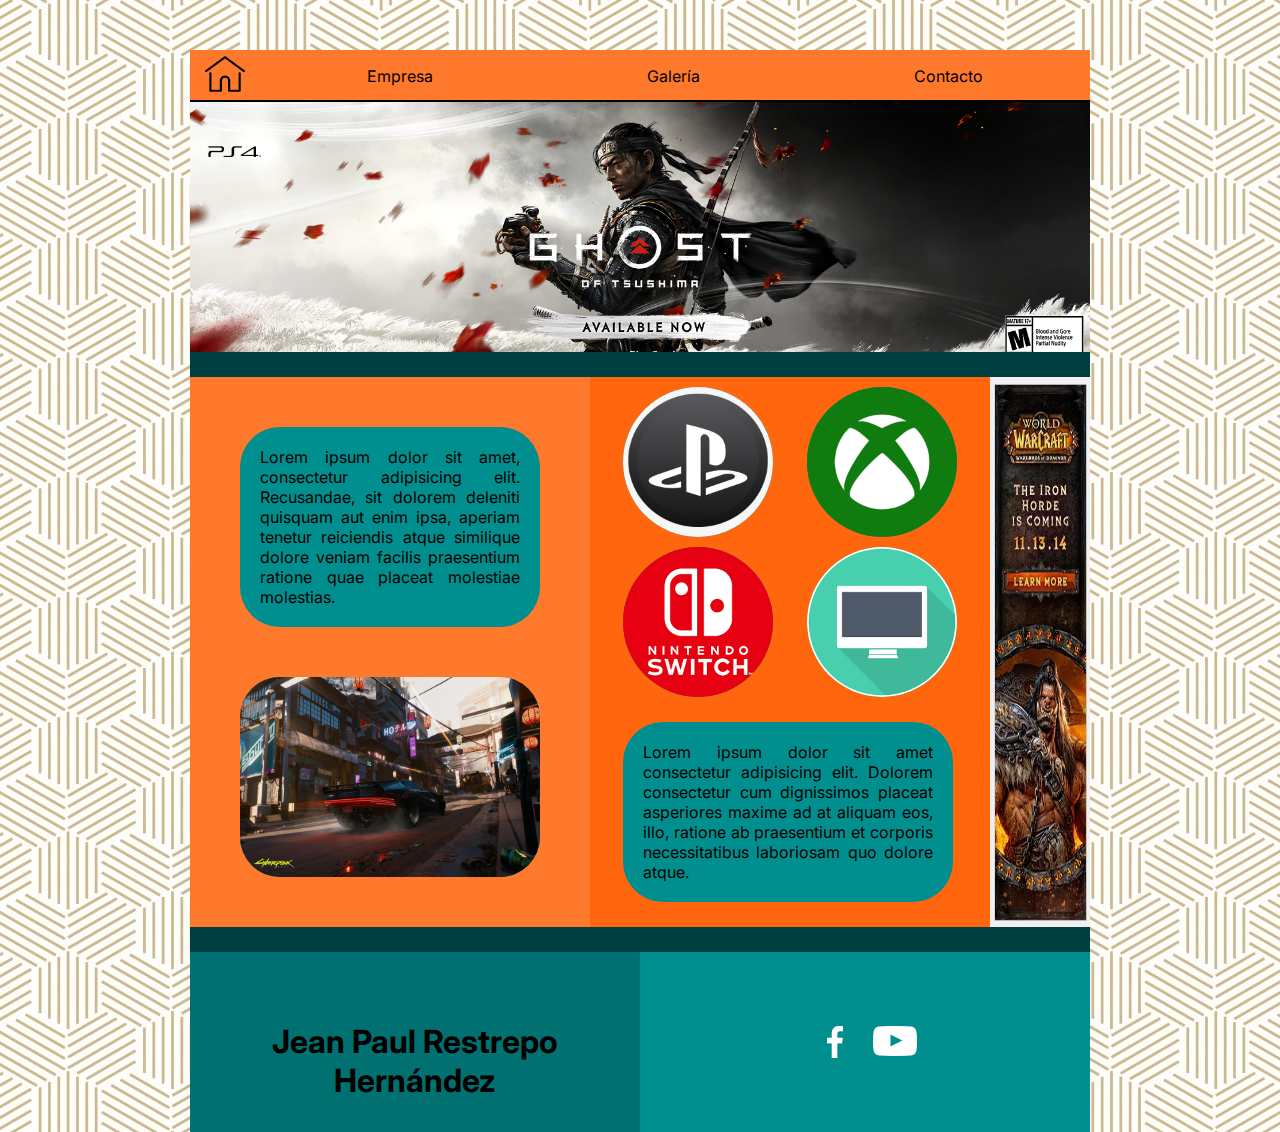
<file: index.html>
<!DOCTYPE html>
<html lang="en">
<head>
    <meta name="author" content="Jean Paul Restrepo Hernández">
    <meta charset="UTF-8">
    <meta name="viewport" content="width=device-width, initial-scale=1.0">
    <link rel="stylesheet" href="css/styles.css">
    <link href="https://fonts.googleapis.com/css2?family=Inter&display=swap" rel="stylesheet">
    <link rel="icon" type="image/webp" href="img/icon.webp">
    <title>Inicio</title>
</head>
<body>
    <div id="principal">
        <nav>
            <ul id="listamenu">
                <li class="menu">
                    <a class="menuhome" href="#">
                        <img src="img/home.png"  width="40px" height="40px" alt="Icono de Inicio">
                    </a>
                </li>
                <li class="menu">
                    <a class="menulinks" href="#">
                        Empresa
                    </a>
                </li>
                <li class="menu">
                    <a class="menulinks" href="#">
                        Galería
                    </a>
                </li>
                <li class="menu">
                    <a class="menulinks" href="contacto.html">
                        Contacto
                    </a>
                </li>
            </ul>
        </nav>

        <header class="slider">
            <ul>
                <li>
                    <a href="https://www.playstation.com/es-co/games/ghost-of-tsushima-ps4/" target="_blank">
                        <img src="img/header1.png" title="Sitio oficial de Ghost of Tsushima" alt="Header de Ghost of Tsushima">
                    </a>
                </li>
                <li>
                    <a href="https://www.playstation.com/es-co/ps5/games/" target="_blank">
                        <img src="img/header2.jpg" title="Sitio oficial de juegos de PS5" alt="Header de Spider-Man: Miles Morales">
                    </a>
                </li>
                <li>
                    <a href="https://www.guerrilla-games.com/" target="_blank">
                        <img src="img/header3.jpg" title="Sitio oficial de Guerrilla Games" alt="Header de Guerrilla Games">
                    </a>
                </li>
                <li>
                    <a href="https://www.cyberpunk.net/us/es/" target="_blank">
                        <img src="img/header4.png" title="Sitio oficial de Cyberpunk 2077" alt="Header de Cyberpunk 2077">
                    </a>
                </li>
            </ul>
        </header>

        <section class="empty"></section>

        <main id="indexmain">
            <section id="sectionizq1">
                <article class="izqboxes1">
                    <p class="txt1">
                        Lorem ipsum dolor sit amet, consectetur adipisicing elit. Recusandae, 
                        sit dolorem deleniti quisquam aut enim ipsa, aperiam tenetur reiciendis 
                        atque similique dolore veniam facilis praesentium ratione quae 
                        placeat molestiae molestias.
                    </p>
                </article>
                <article class="izqboxes1">
                    <a href="img/image1.jpg" target="_blank">
                        <img id="izqimg1" src="img/image1.jpg" title="Cyberpunk 2077" alt="Captura de Cyberpunk 2077">
                    </a>
                </article>
            </section>
            <section id="sectionder1">
                <article class="imgboxes1">
                    <a href="img/pslogo.png" target="_blank">
                        <img class="images1" src="img/pslogo.png" title="Logo de PlayStation" alt="Imagen de PlayStation">
                    </a>
                </article>
                <article class="imgboxes1">
                    <a href="img/xlogo.jpg" target="_blank">
                        <img class="images1" src="img/xlogo.jpg" title="Logo de xbox" alt="Imagen de Xbox">
                    </a>
                </article>
                <article class="imgboxes1">
                    <a href="img/nlogo.png" target="_blank">
                        <img class="images1" src="img/nlogo.png" title="Logo de Nintendo Switch" alt="Imagen de Nintendo">
                    </a>
                </article>
                <article class="imgboxes1">
                    <a href="img/pclogo.png" target="_blank">
                        <img class="images1" src="img/pclogo.png" title="PC" alt="Imagen de PC">
                    </a>
                </article>
                <article id="dertxt1">
                    <p class="txt1">
                        Lorem ipsum dolor sit amet consectetur adipisicing elit. Dolorem 
                        consectetur cum dignissimos placeat asperiores maxime ad at aliquam eos, 
                        illo, ratione ab praesentium et corporis necessitatibus laboriosam 
                        quo dolore atque.
                    </p>
                </article>
            </section>
            <aside id="banner1">
                <a href="https://worldofwarcraft.com/en-us/" target="_blank">
                    <img id="bannerimg1" src="img/banner.jpg" title="Publicidad" alt="Banner de publicidad">
                </a>
            </aside>
        </main>

        <section class="empty"></section>

        <footer>
            <section id="namebox">
                <h1 id="name">
                    Jean Paul Restrepo Hernández
                </h1>
            </section>
            <section id="socialbox">
                <article id="fbicon">
                    <a href="https://www.facebook.com/thegameawards" target="_blank">
                        <img src="img/gowfacebook.png" title="Facebook" alt="Icono de Facebook">
                    </a>
                </article>
                <article id="yticon">
                    <a href="https://www.youtube.com/user/thegameawards14" target="_blank">
                        <img src="img/gowyoutube.png" title="YouTube" alt="Icono de YouTube">
                    </a>
                </article>
            </section>
        </footer>
    </div>
</body>
</html>
</file>
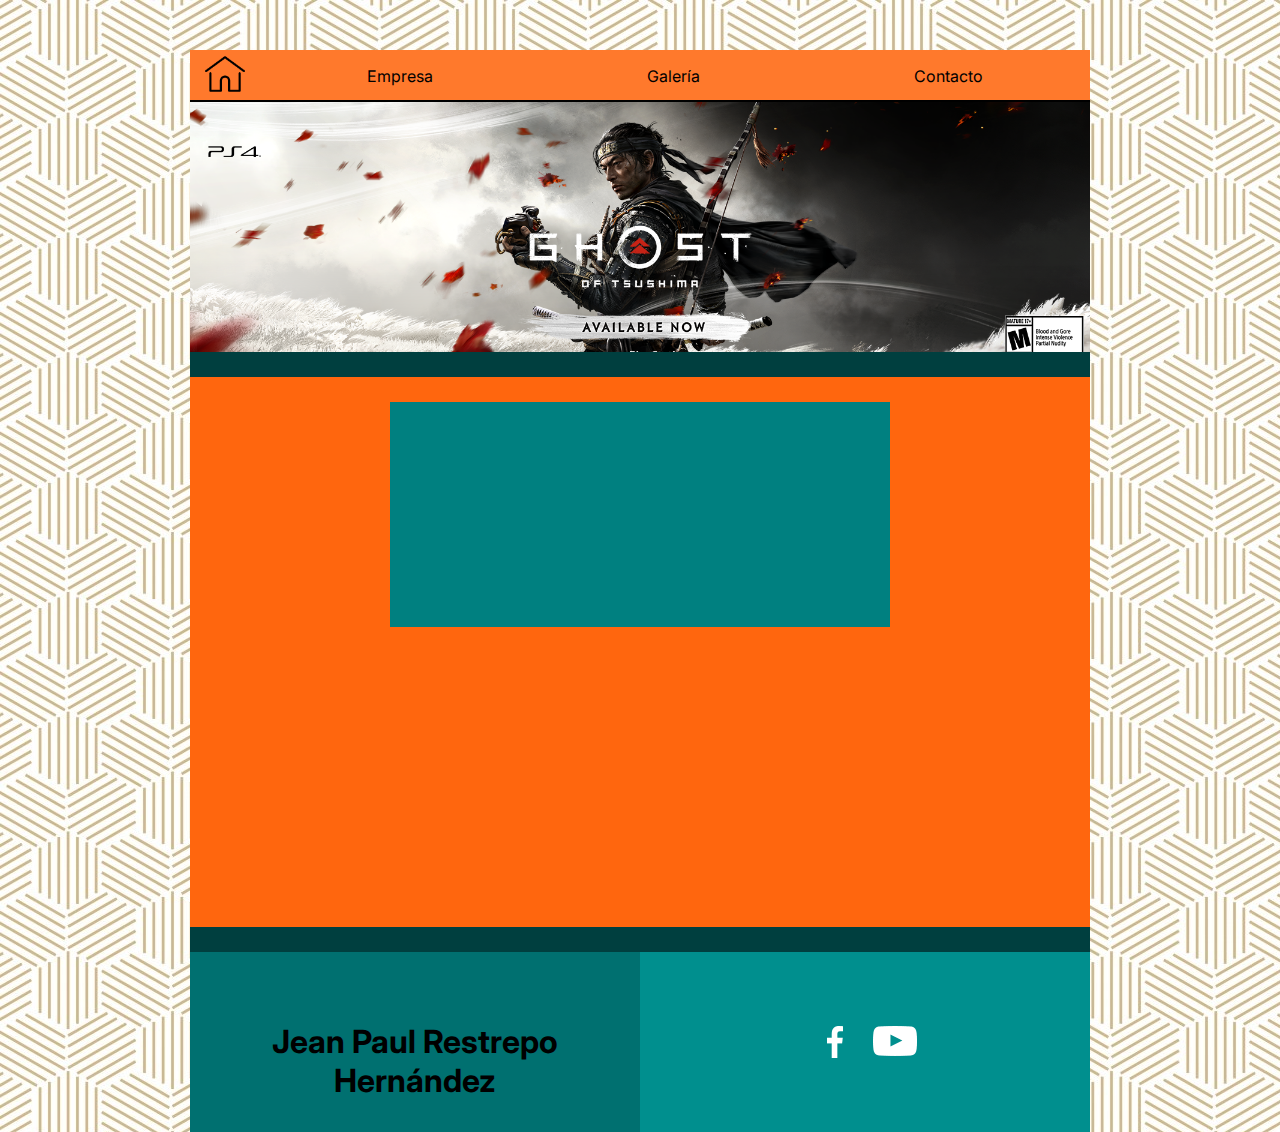
<file: contacto.html>
<!DOCTYPE html>
<html lang="en">
<head>
    <meta name="author" content="Jean Paul Restrepo Hernández">
    <meta charset="UTF-8">
    <meta name="viewport" content="width=device-width, initial-scale=1.0">
    <link rel="stylesheet" href="css/styles.css">
    <link href="https://fonts.googleapis.com/css2?family=Inter&display=swap" rel="stylesheet">
    <link rel="icon" type="image/webp" href="img/icon.webp">
    <title>Contacto</title>
</head>
<body>
    <div id="principal">
        <nav>
            <ul id="listamenu">
                <li class="menu">
                    <a class="menuhome" href="index.html">
                        <img src="img/home.png"  width="40px" height="40px" alt="Icono de Inicio">
                    </a>
                </li>
                <li class="menu">
                    <a class="menulinks" href="#">
                        Empresa
                    </a>
                </li>
                <li class="menu">
                    <a class="menulinks" href="#">
                        Galería
                    </a>
                </li>
                <li class="menu">
                    <a class="menulinks" href="#">
                        Contacto
                    </a>
                </li>
            </ul>
        </nav>

        <header class="slider">
            <ul>
                <li>
                    <a href="https://www.playstation.com/es-co/games/ghost-of-tsushima-ps4/" target="_blank">
                        <img src="img/header1.png" title="Sitio oficial de Ghost of Tsushima" alt="Header de Ghost of Tsushima">
                    </a>
                </li>
                <li>
                    <a href="https://www.playstation.com/es-co/ps5/games/" target="_blank">
                        <img src="img/header2.jpg" title="Sitio oficial de juegos de PS5" alt="Header de Spider-Man: Miles Morales">
                    </a>
                </li>
                <li>
                    <a href="https://www.guerrilla-games.com/" target="_blank">
                        <img src="img/header3.jpg" title="Sitio oficial de Guerrilla Games" alt="Header de Guerrilla Games">
                    </a>
                </li>
                <li>
                    <a href="https://www.cyberpunk.net/us/es/" target="_blank">
                        <img src="img/header4.png" title="Sitio oficial de Cyberpunk 2077" alt="Header de Cyberpunk 2077">
                    </a>
                </li>
            </ul>
        </header>

        <section class="empty"></section>

        <main id="contactmain">
            <section id="sectionup2">
                <article id="vidbox">
                    <iframe id="vid" src="https://www.youtube.com/embed/mTdK6_5yvaw" frameborder="0" allow="accelerometer; autoplay; clipboard-write; encrypted-media; gyroscope; picture-in-picture" allowfullscreen></iframe>
                </article>
            </section>
            <section id="sectionbot2">
                <iframe src="https://www.google.com/maps/embed?pb=!1m18!1m12!1m3!1d3305.9737528131254!2d-118.26937184825722!3d34.044544380512875!2m3!1f0!2f0!3f0!3m2!1i1024!2i768!4f13.1!3m3!1m2!1s0x80c2c7b900ec5d7f%3A0xc71d771bd9c0cf0f!2sTeatro%20Nokia%20L.A.%20Live!5e0!3m2!1ses!2sco!4v1601065949399!5m2!1ses!2sco" id="map" frameborder="0" style="border:0;" allowfullscreen="" aria-hidden="false" tabindex="0"></iframe>
            </section>
        </main>

        <section class="empty"></section>

        <footer>
            <section id="namebox">
                <h1 id="name">
                    Jean Paul Restrepo Hernández
                </h1>
            </section>
            <section id="socialbox">
                <article id="fbicon">
                    <a href="https://www.facebook.com/thegameawards" target="_blank">
                        <img src="img/gowfacebook.png" title="Facebook" alt="Icono de Facebook">
                    </a>
                </article>
                <article id="yticon">
                    <a href="https://www.youtube.com/user/thegameawards14" target="_blank">
                        <img src="img/gowyoutube.png" title="YouTube" alt="Icono de YouTube">
                    </a>
                </article>
            </section>
        </footer>
    </div>
</body>
</html>
</file>
<file: css/styles.css>
*{
    margin: 0px;
    padding: 0px;
    box-sizing: border-box;
}

#principal{
    width: 900px;
    height: 1080px;
    background-color: black;
    margin: auto;
    margin-top: 50px;
}

body{
    background-image: url(../img/patron2.jpg);
}

/*Barra de navegacion*/

nav{
    width: 100%;
    height: 50px;
    background-color: rgb(255, 121, 44);
}

#listamenu{
    list-style-type: none;
    background-color: #9c9c9c;
}

.menu{
    float: left;
}

.menuhome{
    display: block;
    padding: 4px 15.03px;
}

.menulinks{
    display: block;
    padding: 16px 106.99px;
    color: rgb(0, 0, 0);
    font-family: 'Inter', sans-serif;
    text-decoration: none;
}

.menulinks:hover, .menuhome:hover{
    background: #008F8E; 
    color:  rgb(255, 121, 44);
}

/*Header slider*/

header{
    width: 100%;
    height: 250px;
    background-color: cyan;
}

.slider{
    width: 100%;
    margin: auto;
    overflow: hidden;
}

.slider ul{
    display: flex;
    padding: 0px;
    width: 400%;
    animation: banner 15s infinite;
    animation-direction: reverse;
}

.slider li{
    width: 100%;
    list-style: none;
}

.slider img{
    width: 100%;

}

.empty{
    width: 100%;
    height: 25px;
    background-color:  #003f3f;
}

/*Pagina de inicio*/

#indexmain{
    width: 100%;
    height: 550px;
    background-color: darkorange;
}

#sectionizq1{
    width: 400px;
    height: 100%;
    background-color: rgb(255, 121, 44);
    float: left;
}

#sectionder1{
    width: 400px;
    height: 100%;
    background-color: rgb(255, 102, 14);
    float: left;
}

#banner1{
    width: 100px;
    height: 100%;
    background-color: rgb(247, 162, 147);
    float: left;
}

#bannerimg1{
    width: 100%;
    height: 100%;
}

.izqboxes1{
    width: 300px;
    height: 200px;
    background-color:  #008F8E;
    float: left;
    margin-top: 50px;
    margin-left: 50px;
    border-radius: 40px;
}

.txt1{
    padding: 20px;
    font-family: 'Inter', sans-serif;
    text-align: justify;
}

#izqimg1{
    width: 100%;
    height: 100%;
    border-radius: 40px;
}

.imgboxes1{
    width: 150px;
    height: 150px;
    background-color: teal;
    border-radius: 80px;
    float: left;
    margin-left: 33.33px;
    margin-top: 10px;
}

.images1{
    width: 100%;
    height: 100%;
    border-radius: 80px;
}

#dertxt1{
    width: 330px;
    height: 180px;
    background-color:  #008F8E;
    float: left;
    margin-top: 25px;
    margin-left: 33px;
    border-radius: 40px;
}

/*Pagina de contacto*/

#contactmain{
    width: 100%;
    height: 550px;
    background-color: teal;
}

#sectionup2{
    width: 100%;
    height: 275px;
    background-color: rgb(255, 102, 14);
}

#sectionbot2{
    width: 100%;
    height: 275px;
    background-color: rgb(255, 102, 14);
}

#vidbox{
    width: 500px;
    height: 225px;
    background-color: teal;
    float: left;
    margin-left: 200px;
    margin-top: 25px;
}

#vid{
    width: 100%;
    height: 100%;
}

#map{
    width: 100%;
    height: 100%;
}

/*Footer*/

footer{
    width: 100%;
    height: 180px;
    background-color: darkred;
}

#namebox{
    width: 50%;
    height: 100%;
    background-color:  #007070;
    float: left;
}

#name{
    text-align: center;
    font-family: 'Inter', sans-serif;
    padding-top: 70px;
}

#socialbox{
    width: 50%;
    height: 100%;
    background-color: #008F8E;
    float: left;
}

#fbicon{
    margin-left: 165px;
    margin-top: 60px;
    float: left;
}

#yticon{
    margin-top: 60px;
    float: left;
}

@keyframes banner{
    0%{margin-left: 0;}
    20%{margin-left: 0;}
    
    25%{margin-left: -100%;}
    45%{margin-left: -100%;}

    50%{margin-left: -200%;}
    70%{margin-left: -200%;}

    75%{margin-left: -300%;}
    95%{margin-left: -300%;}
}
</file>
